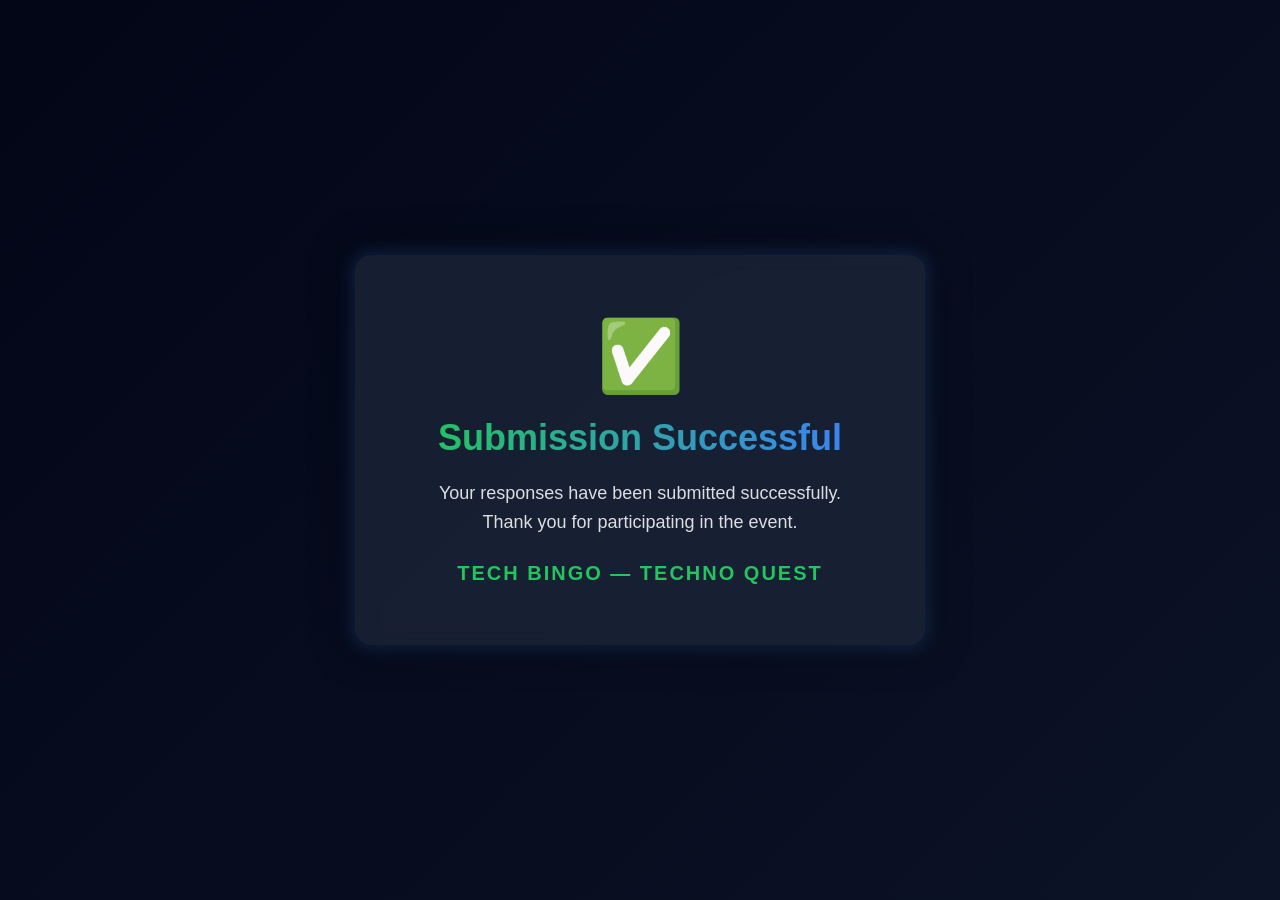
<file: completed.html>
<!DOCTYPE html>

<html>

<head>

<title>Event Completed</title>

<style>

body{
font-family:Arial, Helvetica, sans-serif;
text-align:center;
color:white;
margin:0;
padding:0;
height:100vh;
display:flex;
justify-content:center;
align-items:center;

/* TECH BACKGROUND */

background:linear-gradient(135deg,#020617,#0f172a,#1e3a8a,#020617);
background-size:400% 400%;
animation:bgMove 15s ease infinite;
}

/* BACKGROUND ANIMATION */

@keyframes bgMove{
0%{background-position:0% 50%;}
50%{background-position:100% 50%;}
100%{background-position:0% 50%;}
}

/* CARD */

.container{

background:rgba(30,41,59,0.7);
backdrop-filter:blur(10px);

padding:60px;

border-radius:16px;

width:450px;

box-shadow:
0 0 40px rgba(0,0,0,0.6),
0 0 20px rgba(59,130,246,0.4);

}

/* ICON */

.icon{
font-size:70px;
margin-bottom:20px;
}

/* TITLE */

.title{

font-size:36px;
font-weight:bold;

background:linear-gradient(90deg,#22c55e,#3b82f6,#22c55e);
background-size:200% auto;

-webkit-background-clip:text;
-webkit-text-fill-color:transparent;

animation:titleGlow 4s linear infinite;

}

/* TITLE ANIMATION */

@keyframes titleGlow{
0%{background-position:0%;}
100%{background-position:200%;}
}

/* MESSAGE */

.message{
margin-top:20px;
font-size:18px;
opacity:0.85;
line-height:1.6;
}

/* EVENT NAME */

.event{
margin-top:25px;
font-size:20px;
letter-spacing:2px;
color:#22c55e;
font-weight:bold;
}

</style>

</head>

<body>

<div class="container">

<div class="icon">✅</div>

<div class="title">Submission Successful</div>

<div class="message">
Your responses have been submitted successfully.<br>
Thank you for participating in the event.
</div>

<div class="event">
TECH BINGO — TECHNO QUEST
</div>

</div>

</body>

</html>
</file>
